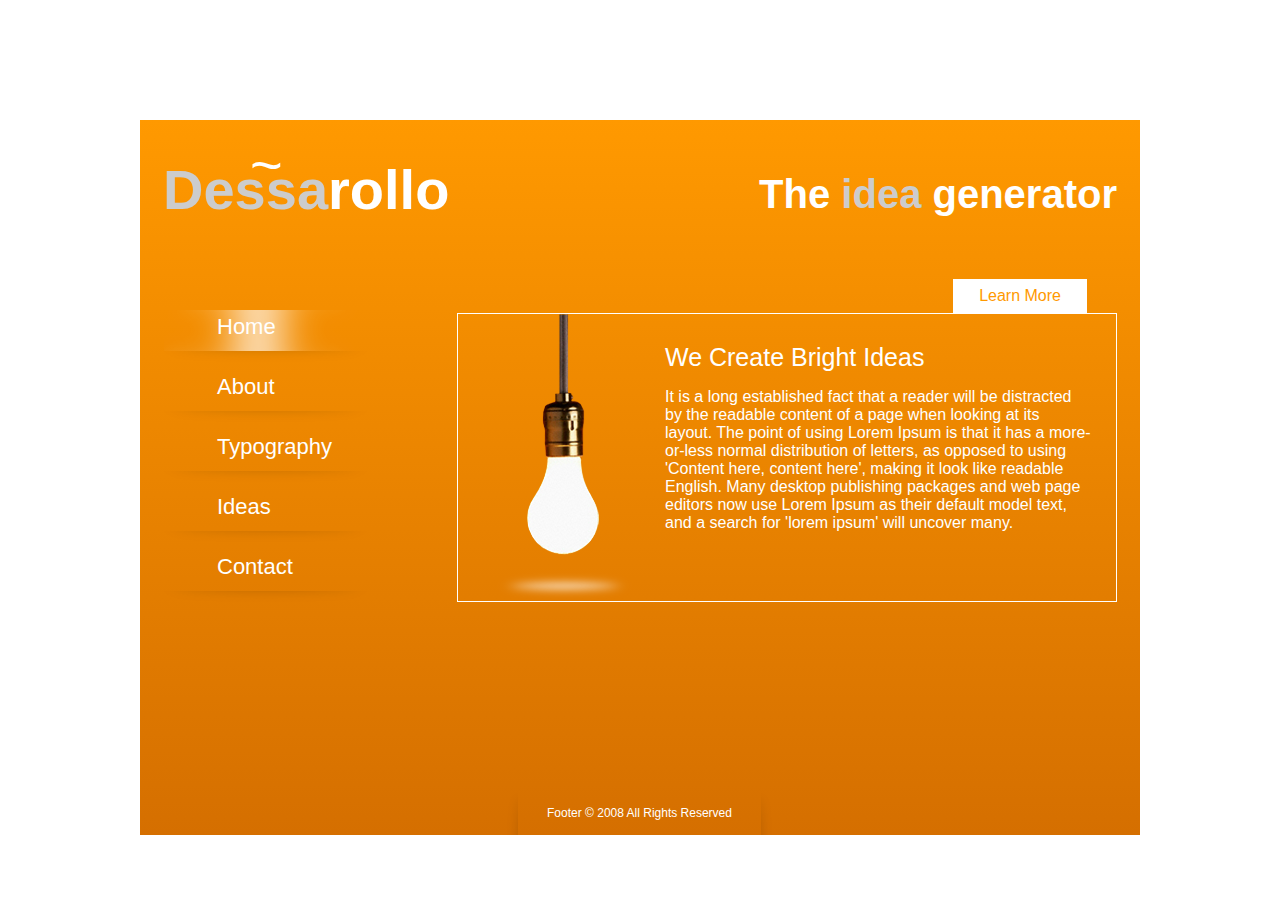
<file: index.html>
<!DOCTYPE html>
<html lang="en">
<head>
    <meta charset="utf-8">
    <meta http-equiv="X-UA-Compatible" content="IE=edge">
    <meta name="viewport" content="width=device-width, initial-scale=1">
    <link href="css/normalize.css" rel="stylesheet">
    <link href="css/main.css" rel="stylesheet">
    <link href="css/fonts.css" rel="stylesheet">
    <link href="css/section_1.css" rel="stylesheet">
    <title>Dessarollo</title>
</head>
<body>
    <div class="wrapper">
        <header>
                <span class="tilda">&#126;</span>
                <h1><span class="letter">Dessa</span>rollo</h1>
                <h2>The <span class="letter">idea</span> generator</h2>
        </header>
        <nav>
            <ul id="mainNav">
                <li class="active"><a href="#">Home</a><img src="img/shadow_underline.png" alt="shadow" class="shadow"/></li>
                <li><a href="about.html">About</a><img src="img/shadow_underline.png" alt="shadow" class="shadow"/></li>
                <li><a href="#">Typography</a><img src="img/shadow_underline.png" alt="shadow" class="shadow"/></li>
                <li><a href="ideas.html">Ideas</a><img src="img/shadow_underline.png" alt="shadow" class="shadow"/></li>
                <li><a href="#">Contact</a><img src="img/shadow_underline.png" alt="shadow" class="shadow"/></li>
            </ul>
        </nav>
        <a href="#" class="button">Learn More</a>
        <section class="bord">
            <div id="pic">
            <img src="img/lamp.png" alt="lamp" class="lamp"/>
            <img src="img/blur.png" alt="blur" class="blur"/>
            </div>
            <div id="text">
                <h4>We Create Bright Ideas</h4>
                <p>It is a long established fact that a reader will be
                distracted by the readable content of a page when
                looking at its layout. The point of using Lorem
                Ipsum is that it has a more-or-less normal distribution
                of letters, as opposed to using 'Content here, content here',
                making it look like readable English. Many
                desktop publishing packages and web page editors now
                use Lorem Ipsum as their default model text,
                and a search for 'lorem ipsum' will uncover many. </p>
            </div>
        </section>
        <footer>
            <img src="img/footer_shadow_left.png" alt="footer_shadow_left" class="shl"/>
            <img src="img/footer_shadow_right.png" alt="footer_shadow_right" class="shr"/>
            <span>Footer &copy; 2008 All Rights Reserved</span>
        </footer>
    </div>
</body>
</html>
</file>
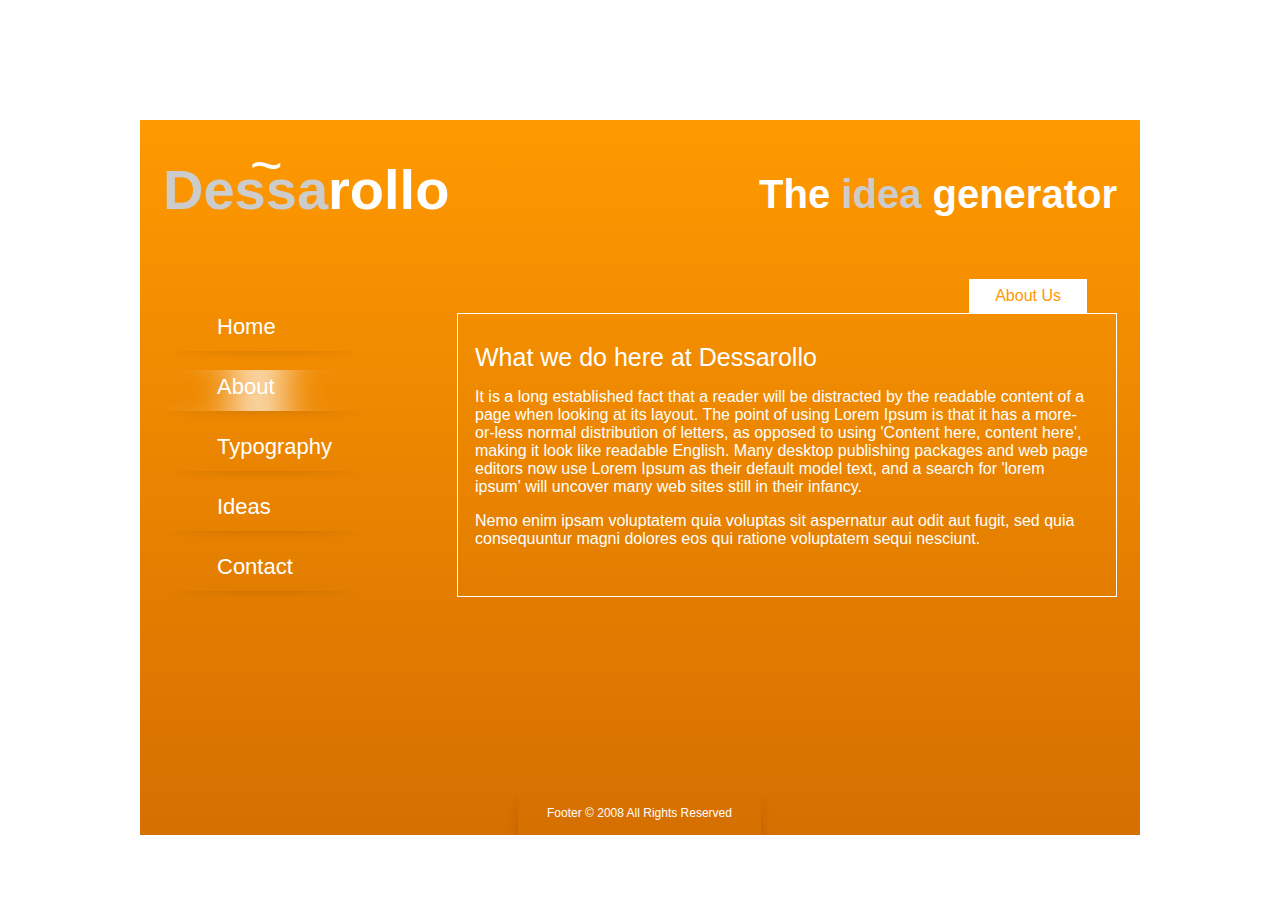
<file: about.html>
<!DOCTYPE html>
<html lang="en">
<head>
    <meta charset="utf-8">
    <meta http-equiv="X-UA-Compatible" content="IE=edge">
    <meta name="viewport" content="width=device-width, initial-scale=1">
    <link href="css/normalize.css" rel="stylesheet">
    <link href="css/main.css" rel="stylesheet">
    <link href="css/fonts.css" rel="stylesheet">
    <link href="css/section_2.css" rel="stylesheet">
    <title>Dessarollo</title>
</head>
<body>
    <div class="wrapper">
        <header>
            <span class="tilda">&#126;</span>
            <h1><span class="letter">Dessa</span>rollo</h1>
            <h2>The <span class="letter">idea</span> generator</h2>
        </header>
        <nav>
            <ul id="mainNav">
                <li><a href="index.html">Home</a><img src="img/shadow_underline.png" alt="shadow" class="shadow"/></li>
                <li class="active"><a href="#">About</a><img src="img/shadow_underline.png" alt="shadow" class="shadow"/></li>
                <li><a href="#">Typography</a><img src="img/shadow_underline.png" alt="shadow" class="shadow"/></li>
                <li><a href="ideas.html">Ideas</a><img src="img/shadow_underline.png" alt="shadow" class="shadow"/></li>
                <li><a href="#">Contact</a><img src="img/shadow_underline.png" alt="shadow" class="shadow"/></li>
            </ul>
        </nav>
        <a href="#" class="button">About Us</a>
        <section class="bord">
            <div id="text">
                <h4>What we do here at Dessarollo</h4>
                <p>It is a long established fact that a reader will be
                    distracted by the readable content of a page when looking at its layout.
                    The point of using Lorem Ipsum is that it has a more-or-less normal
                    distribution of letters, as opposed to using 'Content here,
                    content here', making it look like readable English. Many
                    desktop publishing packages and web page editors now use
                    Lorem Ipsum as their default model text, and a search for
                    'lorem ipsum' will uncover many web sites still in their infancy.</p>

                   <p>Nemo enim ipsam voluptatem quia voluptas sit aspernatur
                    aut odit aut fugit, sed quia consequuntur magni dolores eos qui
                    ratione voluptatem sequi nesciunt.</p>
            </div>
        </section>
        <footer>
            <img src="img/footer_shadow_left.png" alt="footer_shadow_left" class="shl"/>
            <img src="img/footer_shadow_right.png" alt="footer_shadow_right" class="shr"/>
            <span>Footer &copy; 2008 All Rights Reserved</span>
        </footer>
    </div>
</body>
</html>
</file>
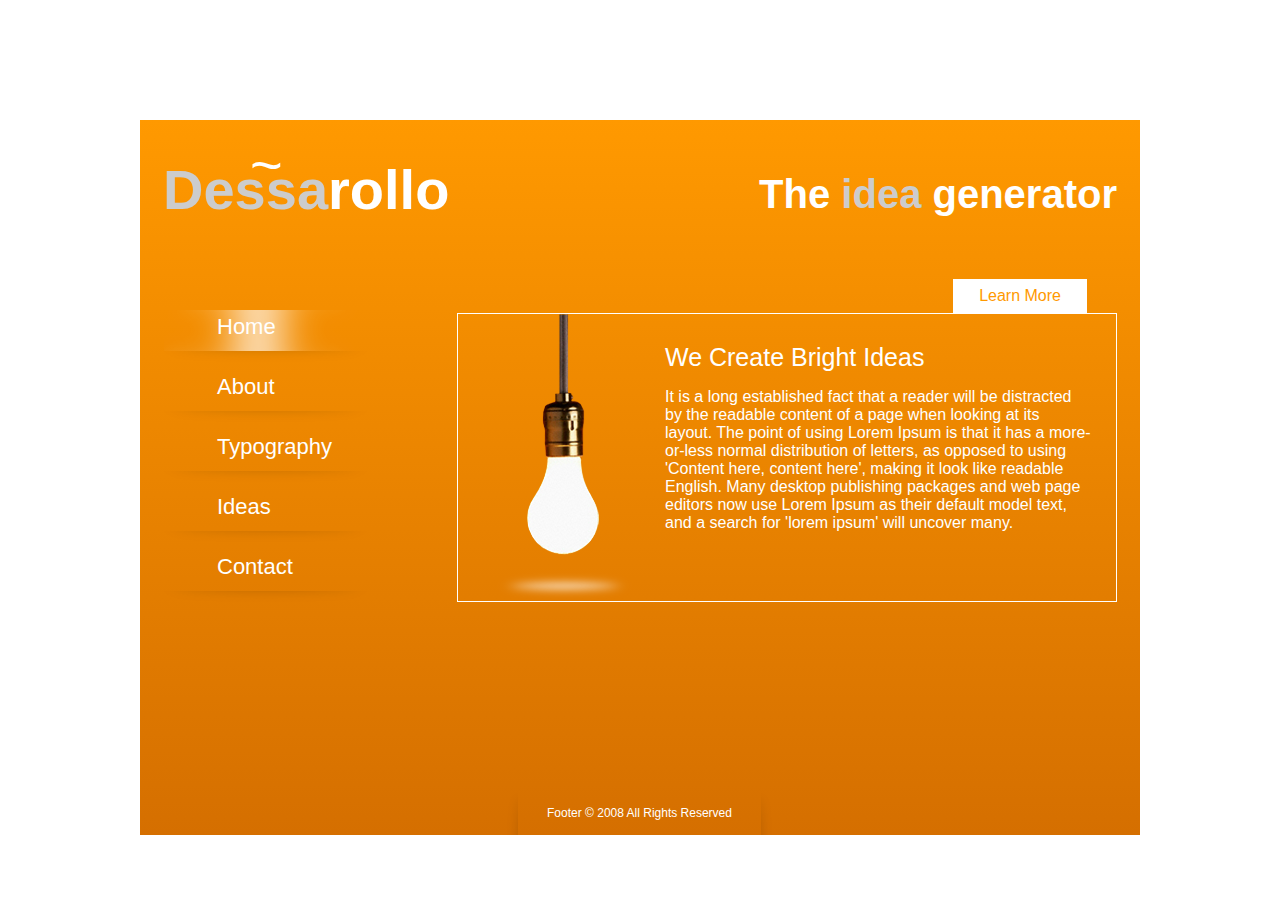
<file: home.html>
<!DOCTYPE html>
<html lang="en">
<head>
    <meta charset="utf-8">
    <meta http-equiv="X-UA-Compatible" content="IE=edge">
    <meta name="viewport" content="width=device-width, initial-scale=1">
    <link href="css/normalize.css" rel="stylesheet">
    <link href="css/main.css" rel="stylesheet">
    <link href="css/fonts.css" rel="stylesheet">
    <link href="css/section_1.css" rel="stylesheet">
    <title>Dessarollo</title>
</head>
<body>
    <div class="wrapper">
        <header>
                <span class="tilda">&#126;</span>
                <h1><span class="letter">Dessa</span>rollo</h1>
                <h2>The <span class="letter">idea</span> generator</h2>
        </header>
        <nav>
            <ul id="mainNav">
                <li class="active"><a href="#">Home</a><img src="img/shadow_underline.png" alt="shadow" class="shadow"/></li>
                <li><a href="#">About</a><img src="img/shadow_underline.png" alt="shadow" class="shadow"/></li>
                <li><a href="#">Typography</a><img src="img/shadow_underline.png" alt="shadow" class="shadow"/></li>
                <li><a href="#">Ideas</a><img src="img/shadow_underline.png" alt="shadow" class="shadow"/></li>
                <li><a href="#">Contact</a><img src="img/shadow_underline.png" alt="shadow" class="shadow"/></li>
            </ul>
        </nav>
        <a href="#" class="button">Learn More</a>
        <section class="bord">
            <div id="pic">
            <img src="img/lamp.png" alt="lamp" class="lamp"/>
            <img src="img/blur.png" alt="blur" class="blur"/>
            </div>
            <div id="text">
                <h4>We Create Bright Ideas</h4>
                <p>It is a long established fact that a reader will be
                distracted by the readable content of a page when
                looking at its layout. The point of using Lorem
                Ipsum is that it has a more-or-less normal distribution
                of letters, as opposed to using 'Content here, content here',
                making it look like readable English. Many
                desktop publishing packages and web page editors now
                use Lorem Ipsum as their default model text,
                and a search for 'lorem ipsum' will uncover many. </p>
            </div>
        </section>
        <footer>
            <img src="img/footer_shadow_left.png" alt="footer_shadow_left" class="shl"/>
            <img src="img/footer_shadow_right.png" alt="footer_shadow_right" class="shr"/>
            <span>Footer &copy; 2008 All Rights Reserved</span>
        </footer>
    </div>
</body>
</html>
</file>
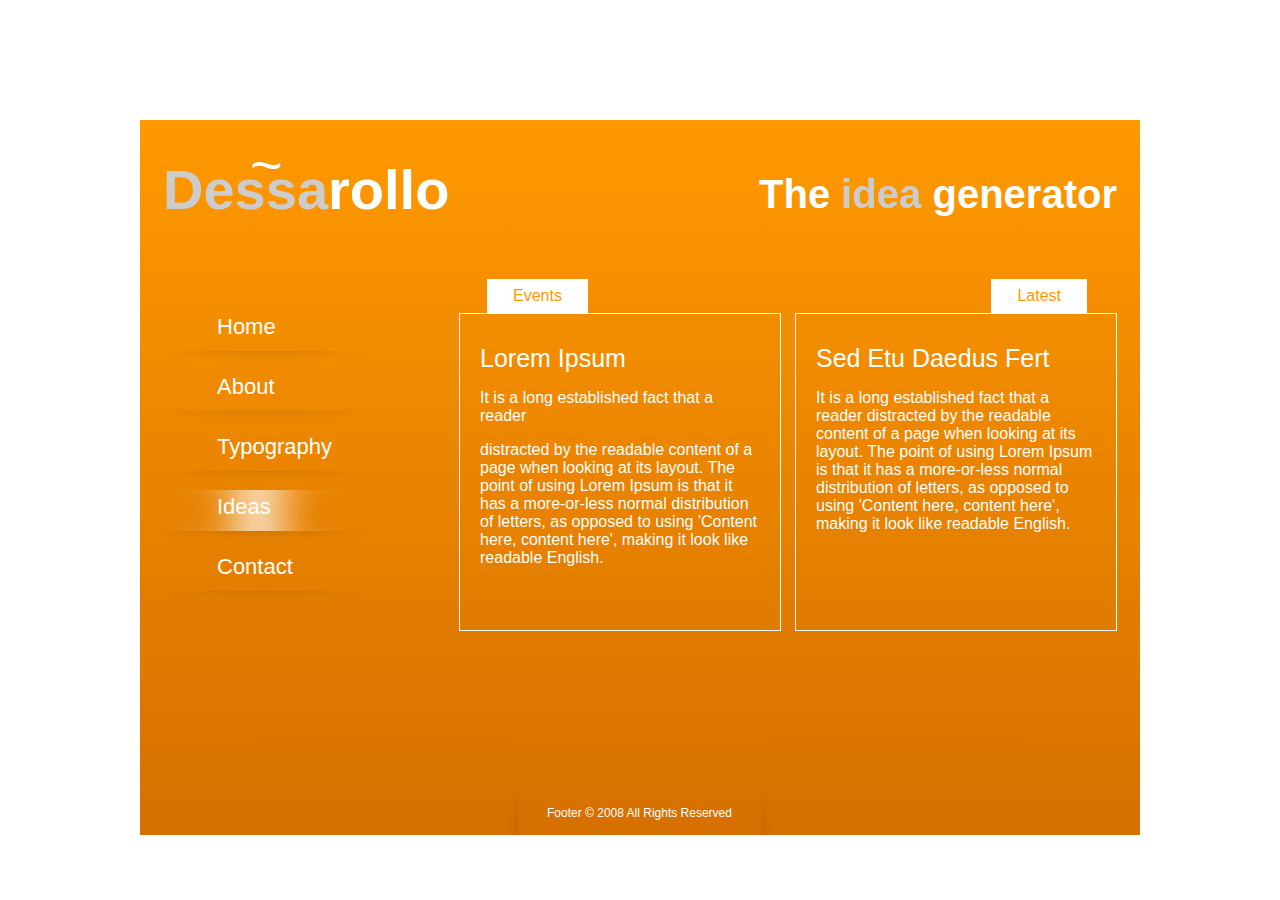
<file: ideas.html>
<!DOCTYPE html>
<html lang="en">
<head>
    <meta charset="utf-8">
    <meta http-equiv="X-UA-Compatible" content="IE=edge">
    <meta name="viewport" content="width=device-width, initial-scale=1">
    <link href="css/normalize.css" rel="stylesheet">
    <link href="css/main.css" rel="stylesheet">
    <link href="css/fonts.css" rel="stylesheet">
    <link href="css/section_3.css" rel="stylesheet">
    <title>Dessarollo</title>
</head>
<body>
<div class="wrapper">
    <header>
        <span class="tilda">&#126;</span>
        <h1><span class="letter">Dessa</span>rollo</h1>
        <h2>The <span class="letter">idea</span> generator</h2>
    </header>
    <nav>
        <ul id="mainNav">
            <li><a href="index.html">Home</a><img src="img/shadow_underline.png" alt="shadow" class="shadow"/></li>
            <li><a href="about.html">About</a><img src="img/shadow_underline.png" alt="shadow" class="shadow"/></li>
            <li><a href="#">Typography</a><img src="img/shadow_underline.png" alt="shadow" class="shadow"/></li>
            <li class="active"><a href="#">Ideas</a><img src="img/shadow_underline.png" alt="shadow" class="shadow"/></li>
            <li><a href="#">Contact</a><img src="img/shadow_underline.png" alt="shadow" class="shadow"/></li>
        </ul>
    </nav>
    <a href="#" class="button_latest">Latest</a>
    <a href="#" class="button_events">Events</a>
    <section class="bord">
        <div id="text_left">
            <h4>Lorem Ipsum</h4>
            <p>It is a long established fact that a reader</p>
            <p>distracted by the readable content of a page when
                looking at its layout. The point of using Lorem Ipsum
                is that it has a more-or-less normal distribution of letters,
                as opposed to using 'Content here, content here',
                making it look like readable English.  </p>
        </div>
        <div id="text_right">
            <h4>Sed Etu Daedus Fert</h4>
            <p>It is a long established fact that a reader distracted
                by the readable content of a page when
                looking at its layout. The point of using
                Lorem Ipsum is that it has a more-or-less normal
                distribution of letters, as opposed to using 'Content here,
                content here', making it look like readable English. </p>
        </div>
    </section>
    <footer>
        <img src="img/footer_shadow_left.png" alt="footer_shadow_left" class="shl"/>
        <img src="img/footer_shadow_right.png" alt="footer_shadow_right" class="shr"/>
        <span>Footer &copy; 2008 All Rights Reserved</span>
    </footer>
</div>
</body>
</html>
</file>
<file: css/main.css>
body{
    margin: 0 auto;
}

.wrapper{
    background-image: linear-gradient(#ff9900, #d56f00);
    width: 1000px;
    height: 715px;
    top:50%;
    left:50%;
    position: absolute;
    margin-top: -330px;
    margin-left: -500px;
    background-size: cover;
}

header{
    display: block;
    font-family: "Arial Regular",sans-serif;
    color: #ffffff;
}

h1{
    display: inline;
    font-size: 56px;
    margin: -40px 0 30px 23px;
}

.letter{
    color: #cccccc;
}

.tilda{
    font-size: 56px;
    margin: 12px 0 -40px 110px;
    display: block;
}

h2{
    display: inline;
    font-size: 40px;
    float: right !important;
    margin: 15px 23px 0;
}

nav{
    float: left;
    font-family: "Arial Regular", sans-serif;
    font-size: 22px;
    line-height: 49px;
    font-style: normal;
    font-weight: normal;

}

ul {
    list-style-type: none;
    margin: 80px 0 0 24px;
    display: block;
    padding-left: 0;
}

a {
    text-decoration: none;
    color: #ffffff;
}

#mainNav .shadow{
    /*margin: 0 0 0 -53px;*/
    display: block;
}

#mainNav .active{
    background: url(../img/lite.png) no-repeat;
}

#mainNav a {
    margin-left: 53px;
}

footer{
    font-family: "Arial Regular",sans-serif;
    font-size: 12px;
    color: #FFF;
    text-align: center;
    clear: both;
    position: absolute;
    bottom: 0;
    left: 50%;
    margin: auto -133px;
    width: 265px;
}

footer span{
    margin-top: 13px;
    display: block;
}

.shl{
    float: left;
}

.shr{
    float: right;
}

img{
    max-width: 100%;
    height: auto;
}
</file>
<file: css/fonts.css>
@font-face {
    font-family: "GillSans";
    src: url("../fonts/GillSans.eot");
    url("../fonts/GillSans.eot") format("embedded-opentype"),
    url("../fonts/GillSans.ttf") format("truetype"),
    font-weight: normal;
    font-style: normal;
}
</file>
<file: css/section_1.css>
section{
    font-size: 16px;
    font-family: GillSans, sans-serif;
    color: #ffffff;
    margin: 0 23px 156px 83px;
}

h4{
    font-size: 25px;
    font-weight: normal;
    display: inline;

}

.bord{
    width: 658px;
    border: 1px solid #ffffff;
    word-wrap: break-word;
    display: inline-block;
    float: right;
}

.lamp{
    margin: 0 0 12px 69px;
}

.blur{
    display: block;
    margin: 0 0 0 39px;
}

#pic{
    float: left;
}

#text{
    margin: 29px 25px 0 207px;
}

.button{
    background-color: #ffffff;
    border: none;
    color: #ff9900;
    padding: 8px 26px;
    text-align: center;
    text-decoration: none;
    display: inline-block;
    font-size: 16px;
    margin: 57px 53px 0 0;
    cursor: pointer;
    font-family: GillSans,sans-serif;
    float: right;

}

#lite{
    background-image: url(../img/lite.png);
    z-index: 1;

}
</file>
<file: css/section_2.css>
section{
    font-size: 16px;
    font-family: GillSans, sans-serif;
    color: #ffffff;
    margin: 0 23px 156px 83px;
}

h4{
    font-size: 25px;
    font-weight: normal;
    display: inline;

}

.bord{
    width: 658px;
    border: 1px solid #ffffff;
    word-wrap: break-word;
    display: inline-block;
    float: right;

}

#text{
    margin: 29px 25px 48px 17px;
}

.button{
    background-color: #ffffff;
    border: none;
    color: #ff9900;
    padding: 8px 26px;
    text-align: center;
    text-decoration: none;
    display: inline-block;
    font-size: 16px;
    margin: 57px 53px 0 0;
    cursor: pointer;
    font-family: GillSans,sans-serif;
    float: right;

}

#lite{
    background-image: url(../img/lite.png);
    z-index: 1;

}
</file>
<file: css/section_3.css>
section{
    font-size: 16px;
    font-family: GillSans, sans-serif;
    color: #ffffff;
    margin: 0 23px 156px 83px;
}

h4{
    font-size: 25px;
    font-weight: normal;
    display: inline;

}

.bord{
    width: 658px;
    display: inline-block;
    float: right;
}

#text_left{
    width: 280px;
    border: 1px solid #FFF;
    word-wrap: break-word;
    padding: 30px 20px;
    float: left;
    overflow: hidden;
    height: 256px;
}

#text_right{
    width: 280px;
    border: 1px solid #FFF;
    word-wrap: break-word;
    float: right;
    padding: 30px 20px;
    overflow: hidden;
    height: 256px;
}

.button_latest{
    background-color: #ffffff;
    border: none;
    color: #ff9900;
    padding: 8px 26px;
    text-align: center;
    text-decoration: none;
    display: inline-block;
    font-size: 16px;
    margin: 57px 53px 0 0;
    cursor: pointer;
    font-family: GillSans,sans-serif;
    float: right;

}

.button_events{
    background-color: #ffffff;
    border: none;
    color: #ff9900;
    padding: 8px 26px;
    text-align: center;
    text-decoration: none;
    display: inline-block;
    font-size: 16px;
    margin: 57px 0 0 120px;
    cursor: pointer;
    font-family: GillSans,sans-serif;
    float: left;

}

#lite{
    background-image: url(../img/lite.png);
    z-index: 1;

}
</file>
